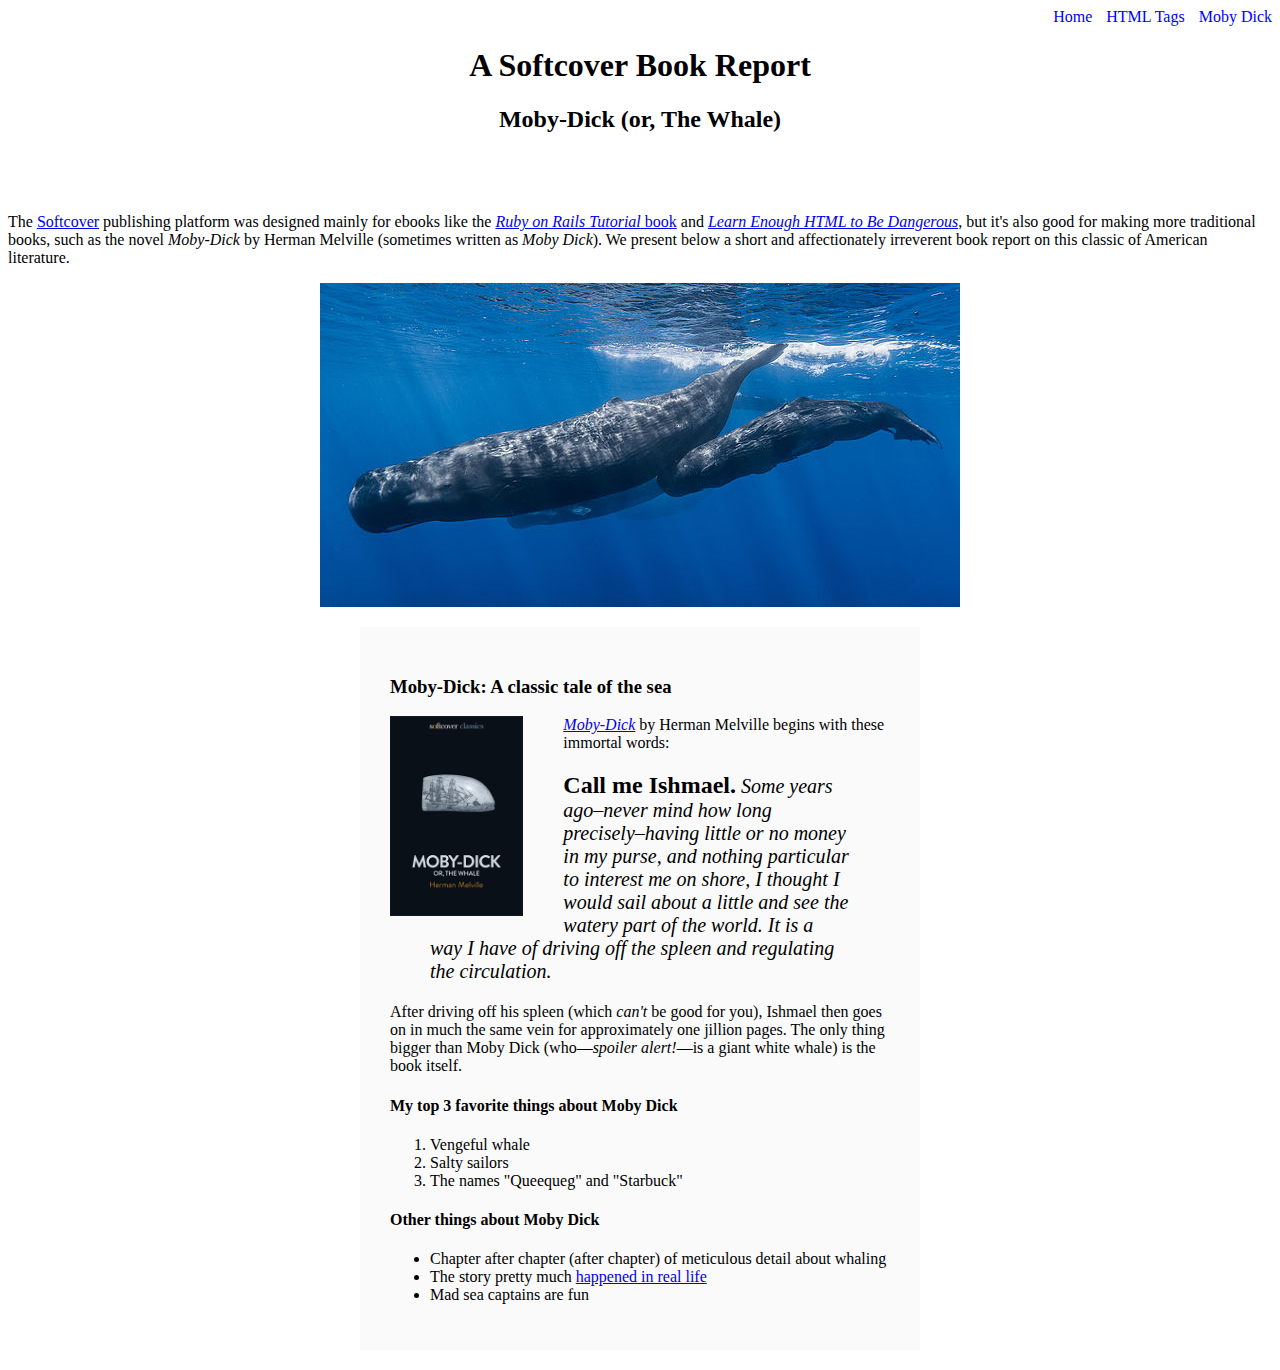
<file: moby_dick.html>
<!DOCTYPE html>
<html lang="en" dir="ltr">
  <head>
    <meta charset="utf-8">
    <title>Moby Dick</title>
    <link rel="stylesheet" href="css/main.css"
  </head>
  <body>

    <div id="main-nav" class="nav-menu">
     <a href="index.html" class="nav-spacing">Home</a>
     <a href="tags.html" class="nav-spacing">HTML Tags</a>
     <a href="moby_dick.html" class="nav-spacing">Moby Dick</a>
   </div>

     <header class="my-header">
       <h1 class="my-h">A Softcover Book Report</h1>
       <h2 class="my-h">Moby-Dick (or, The Whale)</h2>
     </header>

    <div>
      <p>
        The <a href="https://www.softcover.io/">Softcover</a> publishing platform
        was designed mainly for ebooks like the
        <a href="https://railstutorial.org/book"><em>Ruby on Rails Tutorial</em>
        book</a> and <a href="https://learnenough.com/html"><em>Learn Enough
        HTML to Be Dangerous</em></a>, but it's also good for making more
        traditional books, such as the novel <em>Moby-Dick</em> by Herman
        Melville (sometimes written as <em>Moby Dick</em>). We present below a
        short and affectionately irreverent book report on this classic of
        American literature.
      </p>
    </div>

    <a href="https://commons.wikimedia.org/wiki/File:Sperm_whale_pod.jpg">
          <img src="images/sperm_whales.jpg"
          class="my-image">
    </a>

    <div class="my-div">

      <h3>Moby-Dick: A classic tale of the sea</h3>

      <a href="https://www.softcover.io/read/6070fb03/moby-dick"
         target="_blank" rel="noopener">
        <img src="images/moby_dick.png" alt="Moby Dick" height="200px"
        class="moby">
      </a>

      <p>
        <a href="https://www.softcover.io/read/6070fb03/moby-dick"
           target="_blank" rel="noopener">
          <em>Moby-Dick</em></a>
          by Herman Melville begins with these immortal words:
      </p>

      <blockquote class="blockquote-moby">
       <p>
         <span class="my-span
          color: red ;">Call me Ishmael.</span> Some years ago–never mind how long
         precisely–having little or no money in my purse, and nothing
         particular to interest me on shore, I thought I would sail about a
         little and see the watery part of the world. It is a way I have of
         driving off the spleen and regulating the circulation.
       </p>
     </blockquote>

     <p>
        After driving off his spleen (which <em>can't</em> be good for you),
        Ishmael then goes on in much the same vein for approximately one
        jillion pages. The only thing bigger than Moby Dick (who—<em>spoiler
        alert!</em>—is a giant white whale) is the book itself.
      </p>


    <h4>My top 3 favorite things about Moby Dick</h4>

    <ol>
      <li>Vengeful whale</li>
      <li>Salty sailors</li>
      <li>The names "Queequeg" and "Starbuck"</li>
    </ol>

    <h4>Other things about Moby Dick</h4>

    <ul>
      <li>
        Chapter after chapter (after chapter) of meticulous detail about whaling
      </li>
      <li>
        The story pretty much
        <a href="https://en.wikipedia.org/wiki/Essex_(whaleship)"
           target="_blank" rel="noopener">happened in real life</a>
      </li>
      <li>Mad sea captains are fun</li>
    </ul>
    </div>
  </body>
</html>
</file>
<file: css/main.css>
.nav-menu {
  text-align: right;
}
.nav-spacing{
  margin-left: 10px;
  text-decoration: none;
  color:blue;
}
.image-link{
  text-decoration: none;
}
.my-blockquote{
  padding: 2px 20px; background: #fafafa;
}
.td-style{
  padding: 20px;
}
.my-header{
  text-align: center; margin: 0 0 80px;
}
.my-div{
  width: 500px; margin: 20px auto; padding: 30px;
  background-color: #fafafa;
}
.my-h{
  text-align: center;
}
.my-image{
  display: block; margin: 0 auto;
}
.blockquote-moby{
  font-style: italic; font-size: 20px;
}
.my-span{
  font-style: normal; font-size: 24px; font-weight: bold;
}
.moby{
  float: left; margin-right: 40px;
}
</file>
